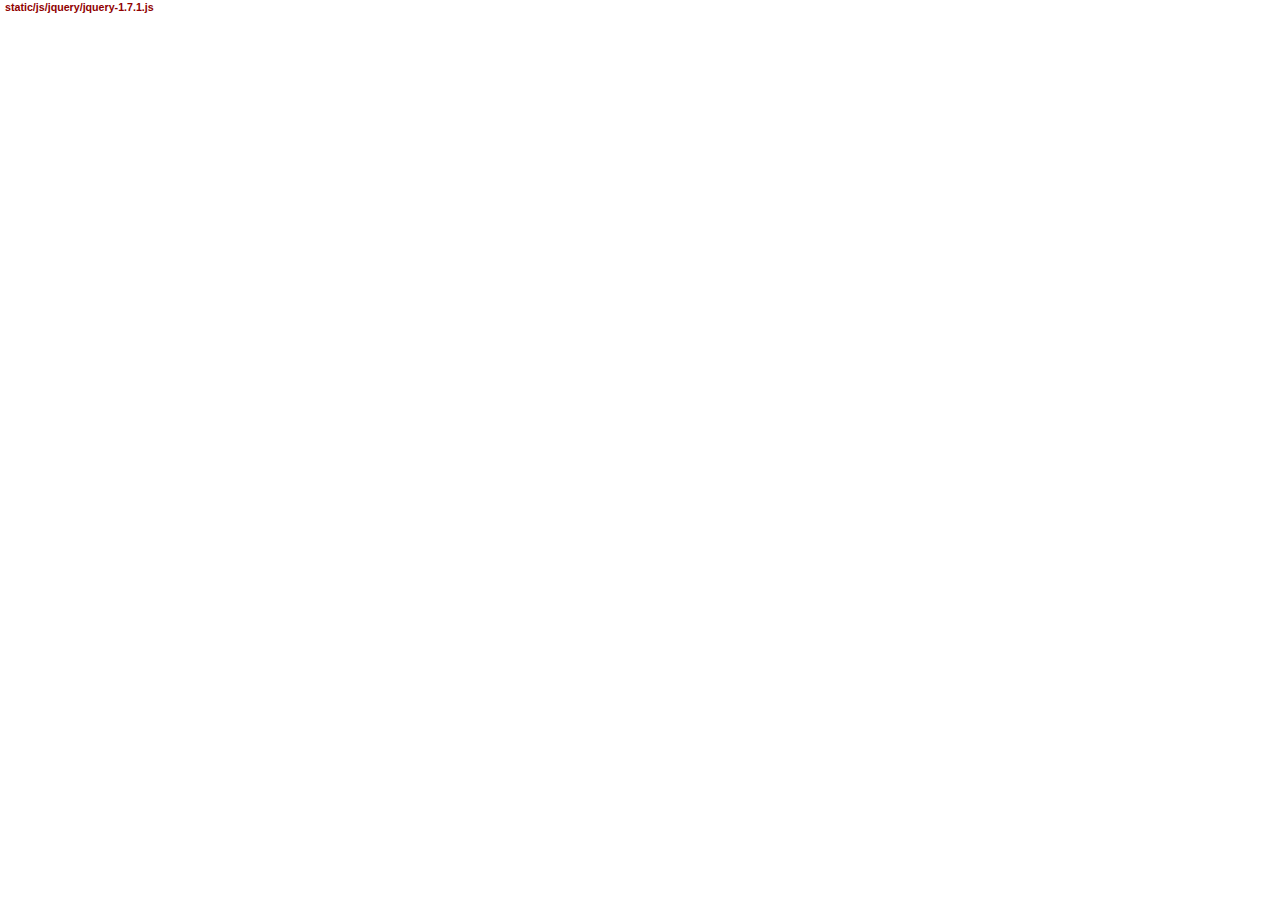
<file: documentation/search/FilesS.html>
<!DOCTYPE HTML PUBLIC "-//W3C//DTD HTML 4.0//EN" "http://www.w3.org/TR/REC-html40/strict.dtd">

<html><head><meta http-equiv="Content-Type" content="text/html; charset=UTF-8"><link rel="stylesheet" type="text/css" href="../styles/main.css"><script language=JavaScript src="../javascript/main.js"></script></head><body class="PopupSearchResultsPage" onLoad="NDOnLoad()"><script language=JavaScript><!--
if (browserType) {document.write("<div class=" + browserType + ">");if (browserVer) {document.write("<div class=" + browserVer + ">"); }}// --></script>

<!--  Generated by Natural Docs, version 1.52 -->
<!--  http://www.naturaldocs.org  -->

<!-- saved from url=(0026)http://www.naturaldocs.org -->




<div id=Index><div class=SRStatus id=Loading>Loading...</div><table border=0 cellspacing=0 cellpadding=0><div class=SRResult id=SR_static_slajs_slajquery_slajquery_min1_per7_per1_perjs><div class=IEntry><a href="../files/static/js/jquery/jquery-1-7-1-min-js.html#static/js/jquery/jquery-1.7.1.js" target=_parent class=ISymbol>static/<wbr>js/<wbr>jquery/<wbr>jquery-1.<wbr>7.1.js</a></div></div></table><div class=SRStatus id=Searching>Searching...</div><div class=SRStatus id=NoMatches>No Matches</div><script type="text/javascript"><!--
document.getElementById("Loading").style.display="none";
document.getElementById("NoMatches").style.display="none";
var searchResults = new SearchResults("searchResults", "HTML");
searchResults.Search();
--></script></div><script language=JavaScript><!--
if (browserType) {if (browserVer) {document.write("</div>"); }document.write("</div>");}// --></script></body></html>
</file>
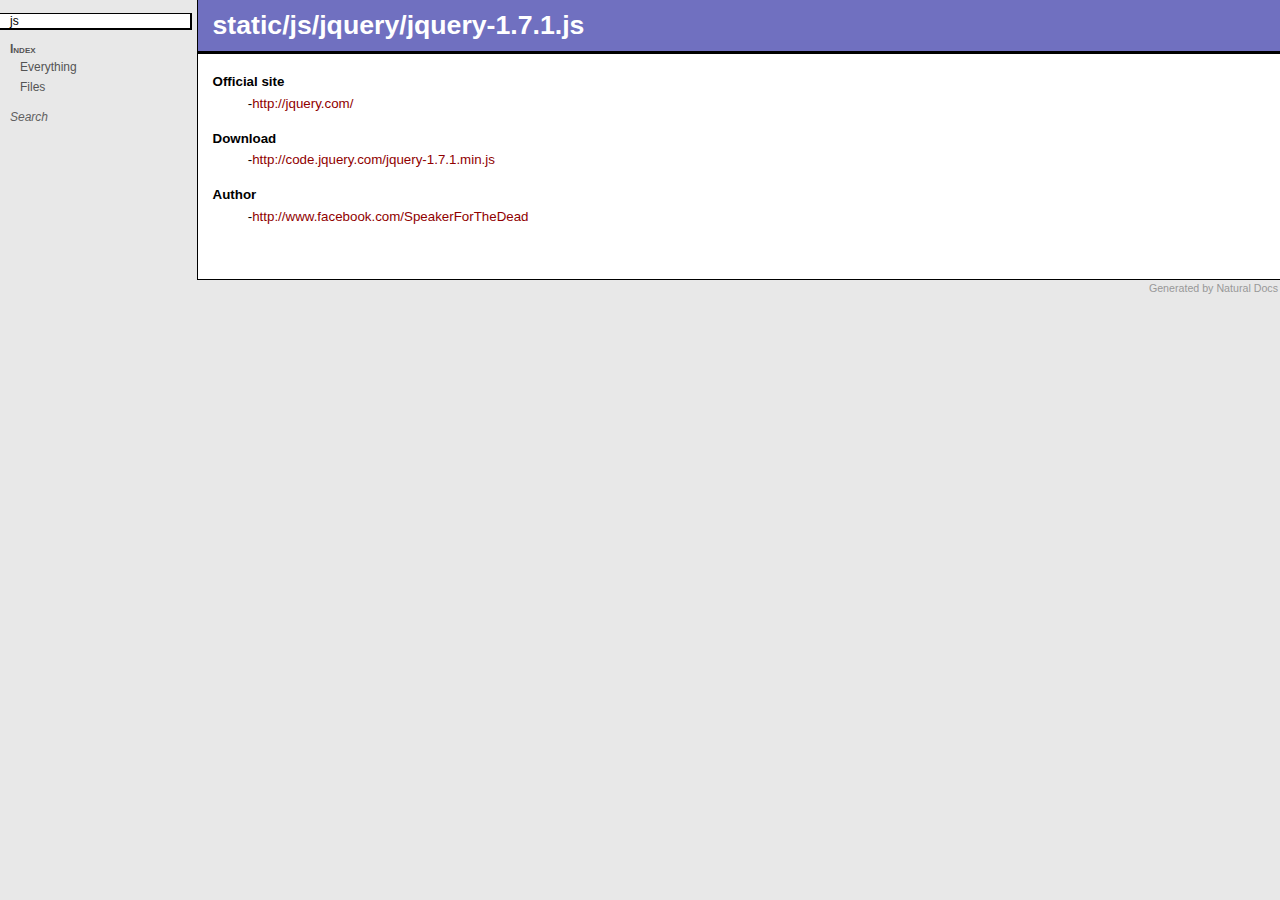
<file: documentation/files/static/js/jquery/jquery-1-7-1-min-js.html>
<!DOCTYPE HTML PUBLIC "-//W3C//DTD HTML 4.0//EN" "http://www.w3.org/TR/REC-html40/strict.dtd">

<html><head><meta http-equiv="Content-Type" content="text/html; charset=UTF-8"><title>static/js/jquery/jquery-1.7.1.js</title><link rel="stylesheet" type="text/css" href="../../../../styles/main.css"><script language=JavaScript src="../../../../javascript/main.js"></script><script language=JavaScript src="../../../../javascript/prettify.js"></script><script language=JavaScript src="../../../../javascript/searchdata.js"></script></head><body class="ContentPage" onLoad="NDOnLoad();prettyPrint();"><script language=JavaScript><!--
if (browserType) {document.write("<div class=" + browserType + ">");if (browserVer) {document.write("<div class=" + browserVer + ">"); }}// --></script>

<!--  Generated by Natural Docs, version 1.52 -->
<!--  http://www.naturaldocs.org  -->

<!-- saved from url=(0026)http://www.naturaldocs.org -->




<div id=Content><div class="CFile"><div class=CTopic id=MainTopic><h1 class=CTitle><a name="static/js/jquery/jquery-1.7.1.js"></a>static/<wbr>js/<wbr>jquery/<wbr>jquery-1.<wbr>7.1.js</h1><div class=CBody><h4 class=CHeading>Official site</h4><p>-<a href="http://jquery.com/" class=LURL target=_top>http://jquery.com/</a></p><h4 class=CHeading>Download</h4><p>-<a href="http://code.jquery.com/jquery-1.7.1.min.js" class=LURL target=_top>http://code.jquery.com/jquery-1.7.1.min.js</a></p><h4 class=CHeading>Author</h4><p>-<a href="http://www.facebook.com/SpeakerForTheDead" class=LURL target=_top>http://www.facebook.com/SpeakerForTheDead</a></p></div></div></div>

</div><!--Content-->


<div id=Footer><a href="http://www.naturaldocs.org">Generated by Natural Docs</a></div><!--Footer-->


<div id=Menu><div class=MEntry><div class=MFile id=MSelected>js</div></div><div class=MEntry><div class=MGroup><a href="javascript:ToggleMenu('MGroupContent1')">Index</a><div class=MGroupContent id=MGroupContent1><div class=MEntry><div class=MIndex><a href="../../../../index/General.html">Everything</a></div></div><div class=MEntry><div class=MIndex><a href="../../../../index/Files.html">Files</a></div></div></div></div></div><script type="text/javascript"><!--
var searchPanel = new SearchPanel("searchPanel", "HTML", "../../../../search");
--></script><div id=MSearchPanel class=MSearchPanelInactive><input type=text id=MSearchField value=Search onFocus="searchPanel.OnSearchFieldFocus(true)" onBlur="searchPanel.OnSearchFieldFocus(false)" onKeyUp="searchPanel.OnSearchFieldChange()"><select id=MSearchType onFocus="searchPanel.OnSearchTypeFocus(true)" onBlur="searchPanel.OnSearchTypeFocus(false)" onChange="searchPanel.OnSearchTypeChange()"><option  id=MSearchEverything selected value="General">Everything</option><option value="Files">Files</option></select></div></div><!--Menu-->



<!--START_ND_TOOLTIPS-->
<!--END_ND_TOOLTIPS-->




<div id=MSearchResultsWindow><iframe src="" frameborder=0 name=MSearchResults id=MSearchResults></iframe><a href="javascript:searchPanel.CloseResultsWindow()" id=MSearchResultsWindowClose>Close</a></div>


<script language=JavaScript><!--
if (browserType) {if (browserVer) {document.write("</div>"); }document.write("</div>");}// --></script></body></html>
</file>
<file: documentation/styles/main.css>
/*
   IMPORTANT: If you're editing this file in the output directory of one of
   your projects, your changes will be overwritten the next time you run
   Natural Docs.  Instead, copy this file to your project directory, make your
   changes, and you can use it with -s.  Even better would be to make a CSS
   file in your project directory with only your changes, which you can then
   use with -s [original style] [your changes].

   On the other hand, if you're editing this file in the Natural Docs styles
   directory, the changes will automatically be applied to all your projects
   that use this style the next time Natural Docs is run on them.

   This file is part of Natural Docs, which is Copyright � 2003-2010 Greg Valure.
   Natural Docs is licensed under version 3 of the GNU Affero General Public
   License (AGPL).  Refer to License.txt for the complete details.

   This file may be distributed with documentation files generated by Natural Docs.
   Such documentation is not covered by Natural Docs' copyright and licensing,
   and may have its own copyright and distribution terms as decided by its author.
*/

body {
    font: 10pt Verdana, Arial, sans-serif;
    color: #000000;
    margin: 0; padding: 0;
    }

.ContentPage,
.IndexPage,
.FramedMenuPage {
    background-color: #E8E8E8;
    }
.FramedContentPage,
.FramedIndexPage,
.FramedSearchResultsPage,
.PopupSearchResultsPage {
    background-color: #FFFFFF;
    }


a:link,
a:visited { color: #900000; text-decoration: none }
a:hover { color: #900000; text-decoration: underline }
a:active { color: #FF0000; text-decoration: underline }

td {
    vertical-align: top }

img { border: 0;  }


/*
    Comment out this line to use web-style paragraphs (blank line between
    paragraphs, no indent) instead of print-style paragraphs (no blank line,
    indented.)
*/
p {
    text-indent: 5ex; margin: 0 }


/*  Opera doesn't break with just wbr, but will if you add this.  */
.Opera wbr:after {
	content: "\00200B";
	}


/*  Blockquotes are used as containers for things that may need to scroll.  */
blockquote {
    padding: 0;
    margin: 0;
    overflow: auto;
    }


.Firefox1 blockquote {
    padding-bottom: .5em;
    }

/*  Turn off scrolling when printing.  */
@media print {
    blockquote {
        overflow: visible;
        }
    .IE blockquote {
        width: auto;
        }
    }



#Menu {
    font-size: 9pt;
    padding: 10px 0 0 0;
    }
.ContentPage #Menu,
.IndexPage #Menu {
    position: absolute;
    top: 0;
    left: 0;
    width: 31ex;
    overflow: hidden;
    }
.ContentPage .Firefox #Menu,
.IndexPage .Firefox #Menu {
    width: 27ex;
    }


    .MTitle {
        font-size: 16pt; font-weight: bold; font-variant: small-caps;
        text-align: center;
        padding: 5px 10px 15px 10px;
        border-bottom: 1px dotted #000000;
        margin-bottom: 15px }

    .MSubTitle {
        font-size: 9pt; font-weight: normal; font-variant: normal;
        margin-top: 1ex; margin-bottom: 5px }


    .MEntry a:link,
    .MEntry a:hover,
    .MEntry a:visited { color: #606060; margin-right: 0 }
    .MEntry a:active { color: #A00000; margin-right: 0 }


    .MGroup {
        font-variant: small-caps; font-weight: bold;
        margin: 1em 0 1em 10px;
        }

    .MGroupContent {
        font-variant: normal; font-weight: normal }

    .MGroup a:link,
    .MGroup a:hover,
    .MGroup a:visited { color: #545454; margin-right: 10px }
    .MGroup a:active { color: #A00000; margin-right: 10px }


    .MFile,
    .MText,
    .MLink,
    .MIndex {
        padding: 1px 17px 2px 10px;
        margin: .25em 0 .25em 0;
        }

    .MText {
        font-size: 8pt; font-style: italic }

    .MLink {
        font-style: italic }

    #MSelected {
        color: #000000; background-color: #FFFFFF;
        /*  Replace padding with border.  */
        padding: 0 10px 0 10px;
        border-width: 1px 2px 2px 0; border-style: solid; border-color: #000000;
        margin-right: 5px;
        }

    /*  Close off the left side when its in a group.  */
    .MGroup #MSelected {
        padding-left: 9px; border-left-width: 1px }

    /*  A treat for Mozilla users.  Blatantly non-standard.  Will be replaced with CSS 3 attributes when finalized/supported.  */
    .Firefox #MSelected {
        -moz-border-radius-topright: 10px;
        -moz-border-radius-bottomright: 10px }
    .Firefox .MGroup #MSelected {
        -moz-border-radius-topleft: 10px;
        -moz-border-radius-bottomleft: 10px }


    #MSearchPanel {
        padding: 0px 6px;
        margin: .25em 0;
        }


    #MSearchField {
        font: italic 9pt Verdana, sans-serif;
        color: #606060;
        background-color: #E8E8E8;
        border: none;
        padding: 2px 4px;
        width: 100%;
        }
    /* Only Opera gets it right. */
    .Firefox #MSearchField,
    .IE #MSearchField,
    .Safari #MSearchField {
        width: 94%;
        }
    .Opera9 #MSearchField,
    .Konqueror #MSearchField {
        width: 97%;
        }
    .FramedMenuPage .Firefox #MSearchField,
    .FramedMenuPage .Safari #MSearchField,
    .FramedMenuPage .Konqueror #MSearchField {
        width: 98%;
        }

    /* Firefox doesn't do this right in frames without #MSearchPanel added on.
        It's presence doesn't hurt anything other browsers. */
    #MSearchPanel.MSearchPanelInactive:hover #MSearchField {
        background-color: #FFFFFF;
        border: 1px solid #C0C0C0;
        padding: 1px 3px;
        }
    .MSearchPanelActive #MSearchField {
        background-color: #FFFFFF;
        border: 1px solid #C0C0C0;
        font-style: normal;
        padding: 1px 3px;
        }

    #MSearchType {
        visibility: hidden;
        font: 8pt Verdana, sans-serif;
        width: 98%;
        padding: 0;
        border: 1px solid #C0C0C0;
        }
    .MSearchPanelActive #MSearchType,
    /*  As mentioned above, Firefox doesn't do this right in frames without #MSearchPanel added on. */
    #MSearchPanel.MSearchPanelInactive:hover #MSearchType,
    #MSearchType:focus {
        visibility: visible;
        color: #606060;
        }
    #MSearchType option#MSearchEverything {
        font-weight: bold;
        }

    .Opera8 .MSearchPanelInactive:hover,
    .Opera8 .MSearchPanelActive {
        margin-left: -1px;
        }


    iframe#MSearchResults {
        width: 60ex;
        height: 15em;
        }
    #MSearchResultsWindow {
        display: none;
        position: absolute;
        left: 0; top: 0;
        border: 1px solid #000000;
        background-color: #E8E8E8;
        }
    #MSearchResultsWindowClose {
        font-weight: bold;
        font-size: 8pt;
        display: block;
        padding: 2px 5px;
        }
    #MSearchResultsWindowClose:link,
    #MSearchResultsWindowClose:visited {
        color: #000000;
        text-decoration: none;
        }
    #MSearchResultsWindowClose:active,
    #MSearchResultsWindowClose:hover {
        color: #800000;
        text-decoration: none;
        background-color: #F4F4F4;
        }




#Content {
    padding-bottom: 15px;
    }

.ContentPage #Content {
    border-width: 0 0 1px 1px;
    border-style: solid;
    border-color: #000000;
    background-color: #FFFFFF;
    font-size: 9pt;  /* To make 31ex match the menu's 31ex. */
    margin-left: 31ex;
    }
.ContentPage .Firefox #Content {
    margin-left: 27ex;
    }



    .CTopic {
        font-size: 10pt;
        margin-bottom: 3em;
        }


    .CTitle {
        font-size: 12pt; font-weight: bold;
        border-width: 0 0 1px 0; border-style: solid; border-color: #A0A0A0;
        margin: 0 15px .5em 15px }

    .CGroup .CTitle {
        font-size: 16pt; font-variant: small-caps;
        padding-left: 15px; padding-right: 15px;
        border-width: 0 0 2px 0; border-color: #000000;
        margin-left: 0; margin-right: 0 }

    .CClass .CTitle,
    .CInterface .CTitle,
    .CDatabase .CTitle,
    .CDatabaseTable .CTitle,
    .CSection .CTitle {
        font-size: 18pt;
        color: #FFFFFF; background-color: #A0A0A0;
        padding: 10px 15px 10px 15px;
        border-width: 2px 0; border-color: #000000;
        margin-left: 0; margin-right: 0 }

    #MainTopic .CTitle {
        font-size: 20pt;
        color: #FFFFFF; background-color: #7070C0;
        padding: 10px 15px 10px 15px;
        border-width: 0 0 3px 0; border-color: #000000;
        margin-left: 0; margin-right: 0 }

    .CBody {
        margin-left: 15px; margin-right: 15px }


    .CToolTip {
        position: absolute; visibility: hidden;
        left: 0; top: 0;
        background-color: #FFFFE0;
        padding: 5px;
        border-width: 1px 2px 2px 1px; border-style: solid; border-color: #000000;
        font-size: 8pt;
        }

    .Opera .CToolTip {
        max-width: 98%;
        }

    /*  Scrollbars would be useless.  */
    .CToolTip blockquote {
        overflow: hidden;
        }
    .IE6 .CToolTip blockquote {
        overflow: visible;
        }

    .CHeading {
        font-weight: bold; font-size: 10pt;
        margin: 1.5em 0 .5em 0;
        }

    .CBody pre {
        font: 10pt "Courier New", Courier, monospace;
	    background-color: #FCFCFC;
	    margin: 1em 35px;
	    padding: 10px 15px 10px 10px;
	    border-color: #E0E0E0 #E0E0E0 #E0E0E0 #E4E4E4;
	    border-width: 1px 1px 1px 6px;
	    border-style: dashed dashed dashed solid;
        }

    .CBody ul {
        /*  I don't know why CBody's margin doesn't apply, but it's consistent across browsers so whatever.
             Reapply it here as padding.  */
        padding-left: 15px; padding-right: 15px;
        margin: .5em 5ex .5em 5ex;
        }

    .CDescriptionList {
        margin: .5em 5ex 0 5ex }

        .CDLEntry {
            font: 10pt "Courier New", Courier, monospace; color: #808080;
            padding-bottom: .25em;
            white-space: nowrap }

        .CDLDescription {
            font-size: 10pt;  /*  For browsers that don't inherit correctly, like Opera 5.  */
            padding-bottom: .5em; padding-left: 5ex }


    .CTopic img {
        text-align: center;
        display: block;
        margin: 1em auto;
        }
    .CImageCaption {
        font-variant: small-caps;
        font-size: 8pt;
        color: #808080;
        text-align: center;
        position: relative;
        top: 1em;
        }

    .CImageLink {
        color: #808080;
        font-style: italic;
        }
    a.CImageLink:link,
    a.CImageLink:visited,
    a.CImageLink:hover { color: #808080 }





.Prototype {
    font: 10pt "Courier New", Courier, monospace;
    padding: 5px 3ex;
    border-width: 1px; border-style: solid;
    margin: 0 5ex 1.5em 5ex;
    }

    .Prototype td {
        font-size: 10pt;
        }

    .PDefaultValue,
    .PDefaultValuePrefix,
    .PTypePrefix {
        color: #8F8F8F;
        }
    .PTypePrefix {
        text-align: right;
        }
    .PAfterParameters {
        vertical-align: bottom;
        }

    .IE .Prototype table {
        padding: 0;
        }

    .CFunction .Prototype {
        background-color: #F4F4F4; border-color: #D0D0D0 }
    .CProperty .Prototype {
        background-color: #F4F4FF; border-color: #C0C0E8 }
    .CVariable .Prototype {
        background-color: #FFFFF0; border-color: #E0E0A0 }

    .CClass .Prototype {
        border-width: 1px 2px 2px 1px; border-style: solid; border-color: #A0A0A0;
        background-color: #F4F4F4;
        }
    .CInterface .Prototype {
        border-width: 1px 2px 2px 1px; border-style: solid; border-color: #A0A0D0;
        background-color: #F4F4FF;
        }

    .CDatabaseIndex .Prototype,
    .CConstant .Prototype {
        background-color: #D0D0D0; border-color: #000000 }
    .CType .Prototype,
    .CEnumeration .Prototype {
        background-color: #FAF0F0; border-color: #E0B0B0;
        }
    .CDatabaseTrigger .Prototype,
    .CEvent .Prototype,
    .CDelegate .Prototype {
        background-color: #F0FCF0; border-color: #B8E4B8 }

    .CToolTip .Prototype {
        margin: 0 0 .5em 0;
        white-space: nowrap;
        }





.Summary {
    margin: 1.5em 5ex 0 5ex }

    .STitle {
        font-size: 12pt; font-weight: bold;
        margin-bottom: .5em }


    .SBorder {
        background-color: #FFFFF0;
        padding: 15px;
        border: 1px solid #C0C060 }

    /* In a frame IE 6 will make them too long unless you set the width to 100%.  Without frames it will be correct without a width
        or slightly too long (but not enough to scroll) with a width.  This arbitrary weirdness simply astounds me.  IE 7 has the same
        problem with frames, haven't tested it without.  */
    .FramedContentPage .IE .SBorder {
        width: 100% }

    /*  A treat for Mozilla users.  Blatantly non-standard.  Will be replaced with CSS 3 attributes when finalized/supported.  */
    .Firefox .SBorder {
        -moz-border-radius: 20px }


    .STable {
        font-size: 9pt; width: 100% }

    .SEntry {
        width: 30% }
    .SDescription {
        width: 70% }


    .SMarked {
        background-color: #F8F8D8 }

    .SDescription { padding-left: 2ex }
    .SIndent1 .SEntry { padding-left: 1.5ex }   .SIndent1 .SDescription { padding-left: 3.5ex }
    .SIndent2 .SEntry { padding-left: 3.0ex }   .SIndent2 .SDescription { padding-left: 5.0ex }
    .SIndent3 .SEntry { padding-left: 4.5ex }   .SIndent3 .SDescription { padding-left: 6.5ex }
    .SIndent4 .SEntry { padding-left: 6.0ex }   .SIndent4 .SDescription { padding-left: 8.0ex }
    .SIndent5 .SEntry { padding-left: 7.5ex }   .SIndent5 .SDescription { padding-left: 9.5ex }

    .SDescription a { color: #800000}
    .SDescription a:active { color: #A00000 }

    .SGroup td {
        padding-top: .5em; padding-bottom: .25em }

    .SGroup .SEntry {
        font-weight: bold; font-variant: small-caps }

    .SGroup .SEntry a { color: #800000 }
    .SGroup .SEntry a:active { color: #F00000 }


    .SMain td,
    .SClass td,
    .SDatabase td,
    .SDatabaseTable td,
    .SSection td {
        font-size: 10pt;
        padding-bottom: .25em }

    .SClass td,
    .SDatabase td,
    .SDatabaseTable td,
    .SSection td {
        padding-top: 1em }

    .SMain .SEntry,
    .SClass .SEntry,
    .SDatabase .SEntry,
    .SDatabaseTable .SEntry,
    .SSection .SEntry {
        font-weight: bold;
        }

    .SMain .SEntry a,
    .SClass .SEntry a,
    .SDatabase .SEntry a,
    .SDatabaseTable .SEntry a,
    .SSection .SEntry a { color: #000000 }

    .SMain .SEntry a:active,
    .SClass .SEntry a:active,
    .SDatabase .SEntry a:active,
    .SDatabaseTable .SEntry a:active,
    .SSection .SEntry a:active { color: #A00000 }





.ClassHierarchy {
    margin: 0 15px 1em 15px }

    .CHEntry {
        border-width: 1px 2px 2px 1px; border-style: solid; border-color: #A0A0A0;
        margin-bottom: 3px;
        padding: 2px 2ex;
        font-size: 10pt;
        background-color: #F4F4F4; color: #606060;
        }

    .Firefox .CHEntry {
        -moz-border-radius: 4px;
        }

    .CHCurrent .CHEntry {
        font-weight: bold;
        border-color: #000000;
        color: #000000;
        }

    .CHChildNote .CHEntry {
        font-style: italic;
        font-size: 8pt;
        }

    .CHIndent {
        margin-left: 3ex;
        }

    .CHEntry a:link,
    .CHEntry a:visited,
    .CHEntry a:hover {
        color: #606060;
        }
    .CHEntry a:active {
        color: #800000;
        }





#Index {
    background-color: #FFFFFF;
    }

/*  As opposed to .PopupSearchResultsPage #Index  */
.IndexPage #Index,
.FramedIndexPage #Index,
.FramedSearchResultsPage #Index {
    padding: 15px;
    }

.IndexPage #Index {
    border-width: 0 0 1px 1px;
    border-style: solid;
    border-color: #000000;
    font-size: 9pt;  /* To make 27ex match the menu's 27ex. */
    margin-left: 27ex;
    }


    .IPageTitle {
        font-size: 20pt; font-weight: bold;
        color: #FFFFFF; background-color: #7070C0;
        padding: 10px 15px 10px 15px;
        border-width: 0 0 3px 0; border-color: #000000; border-style: solid;
        margin: -15px -15px 0 -15px }

    .FramedSearchResultsPage .IPageTitle {
        margin-bottom: 15px;
        }

    .INavigationBar {
        font-size: 10pt;
        text-align: center;
        background-color: #FFFFF0;
        padding: 5px;
        border-bottom: solid 1px black;
        margin: 0 -15px 15px -15px;
        }

    .INavigationBar a {
        font-weight: bold }

    .IHeading {
        font-size: 16pt; font-weight: bold;
        padding: 2.5em 0 .5em 0;
        text-align: center;
        width: 3.5ex;
        }
    #IFirstHeading {
        padding-top: 0;
        }

    .IEntry {
        font-size: 10pt;
        padding-left: 1ex;
        }
    .PopupSearchResultsPage .IEntry {
        font-size: 8pt;
        padding: 1px 5px;
        }
    .PopupSearchResultsPage .Opera9 .IEntry,
    .FramedSearchResultsPage .Opera9 .IEntry {
        text-align: left;
        }
    .FramedSearchResultsPage .IEntry {
        padding: 0;
        }

    .ISubIndex {
        padding-left: 3ex; padding-bottom: .5em }
    .PopupSearchResultsPage .ISubIndex {
        display: none;
        }

    /*  While it may cause some entries to look like links when they aren't, I found it's much easier to read the
         index if everything's the same color.  */
    .ISymbol {
        font-weight: bold; color: #900000  }

    .IndexPage .ISymbolPrefix,
    .FramedIndexPage .ISymbolPrefix {
        font-size: 10pt;
        text-align: right;
        color: #C47C7C;
        background-color: #F8F8F8;
        border-right: 3px solid #E0E0E0;
        border-left: 1px solid #E0E0E0;
        padding: 0 1px 0 2px;
        }
    .PopupSearchResultsPage .ISymbolPrefix,
    .FramedSearchResultsPage .ISymbolPrefix {
        color: #900000;
        }
    .PopupSearchResultsPage .ISymbolPrefix {
        font-size: 8pt;
        }

    .IndexPage #IFirstSymbolPrefix,
    .FramedIndexPage #IFirstSymbolPrefix {
        border-top: 1px solid #E0E0E0;
        }
    .IndexPage #ILastSymbolPrefix,
    .FramedIndexPage #ILastSymbolPrefix {
        border-bottom: 1px solid #E0E0E0;
        }
    .IndexPage #IOnlySymbolPrefix,
    .FramedIndexPage #IOnlySymbolPrefix {
        border-top: 1px solid #E0E0E0;
        border-bottom: 1px solid #E0E0E0;
        }

    a.IParent,
    a.IFile {
        display: block;
        }

    .PopupSearchResultsPage .SRStatus {
        padding: 2px 5px;
        font-size: 8pt;
        font-style: italic;
        }
    .FramedSearchResultsPage .SRStatus {
        font-size: 10pt;
        font-style: italic;
        }

    .SRResult {
        display: none;
        }



#Footer {
    font-size: 8pt;
    color: #989898;
    text-align: right;
    }

#Footer p {
    text-indent: 0;
    margin-bottom: .5em;
    }

.ContentPage #Footer,
.IndexPage #Footer {
    text-align: right;
    margin: 2px;
    }

.FramedMenuPage #Footer {
    text-align: center;
    margin: 5em 10px 10px 10px;
    padding-top: 1em;
    border-top: 1px solid #C8C8C8;
    }

    #Footer a:link,
    #Footer a:hover,
    #Footer a:visited { color: #989898 }
    #Footer a:active { color: #A00000 }



.prettyprint .kwd { color: #800000; }  /* keywords */

    .prettyprint.PDefaultValue .kwd,
    .prettyprint.PDefaultValuePrefix .kwd,
    .prettyprint.PTypePrefix .kwd {
        color: #C88F8F;
        }

.prettyprint .com { color: #008000; }  /* comments */

    .prettyprint.PDefaultValue .com,
    .prettyprint.PDefaultValuePrefix .com,
    .prettyprint.PTypePrefix .com {
        color: #8FC88F;
        }

.prettyprint .str { color: #0000B0; }  /* strings */
.prettyprint .lit { color: #0000B0; }  /* literals */

    .prettyprint.PDefaultValue .str,
    .prettyprint.PDefaultValuePrefix .str,
    .prettyprint.PTypePrefix .str,
    .prettyprint.PDefaultValue .lit,
    .prettyprint.PDefaultValuePrefix .lit,
    .prettyprint.PTypePrefix .lit {
        color: #8F8FC0;
        }

.prettyprint .typ { color: #000000; }  /* types */
.prettyprint .pun { color: #000000; }  /* punctuation */
.prettyprint .pln { color: #000000; }  /* punctuation */

    .prettyprint.PDefaultValue .typ,
    .prettyprint.PDefaultValuePrefix .typ,
    .prettyprint.PTypePrefix .typ,
    .prettyprint.PDefaultValue .pun,
    .prettyprint.PDefaultValuePrefix .pun,
    .prettyprint.PTypePrefix .pun,
    .prettyprint.PDefaultValue .pln,
    .prettyprint.PDefaultValuePrefix .pln,
    .prettyprint.PTypePrefix .pln {
        color: #8F8F8F;
        }

.prettyprint .tag { color: #008; }
.prettyprint .atn { color: #606; }
.prettyprint .atv { color: #080; }
.prettyprint .dec { color: #606; }
</file>
